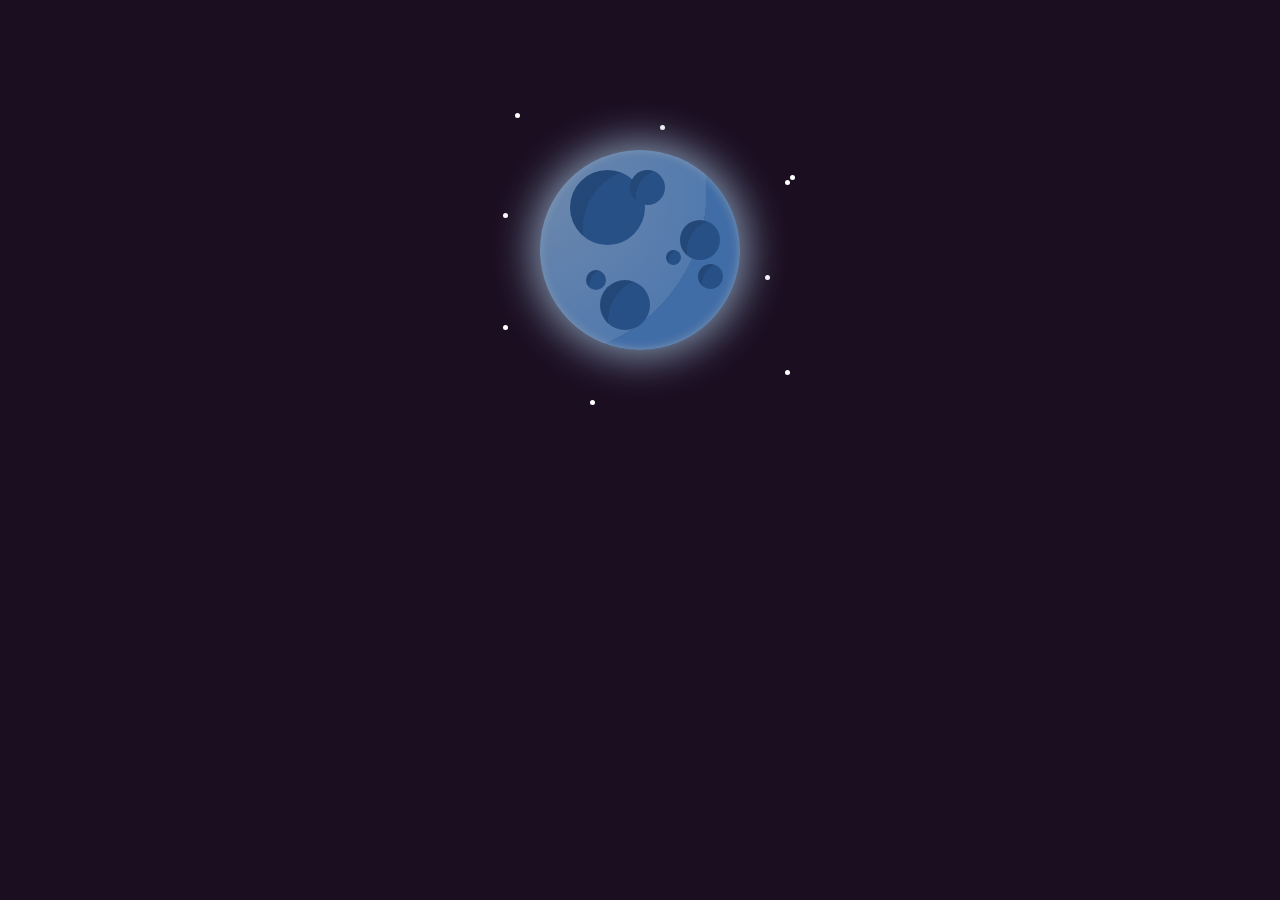
<file: Blue moon/index.html>
<!DOCTYPE html>
<html lang="en">
  <head>
    <meta charset="UTF-8" />
    <meta name="viewport" content="width=device-width, initial-scale=1.0" />
    <title>CSS only blue moon</title>
    <link rel="stylesheet" href="styles.css" />
  </head>
  <body>
    <div class="moon-wrapper">
      <div class="moon">
        <ul class="craters">
          <li></li>
          <li></li>
          <li></li>
          <li></li>
          <li></li>
          <li></li>
          <li></li>
        </ul>
      </div>
      <ul class="stars">
        <li></li>
        <li></li>
        <li></li>
        <li></li>
        <li></li>
        <li></li>
        <li></li>
        <li></li>
        <li></li>
      </ul>
    </div>
  </body>
</html>
</file>
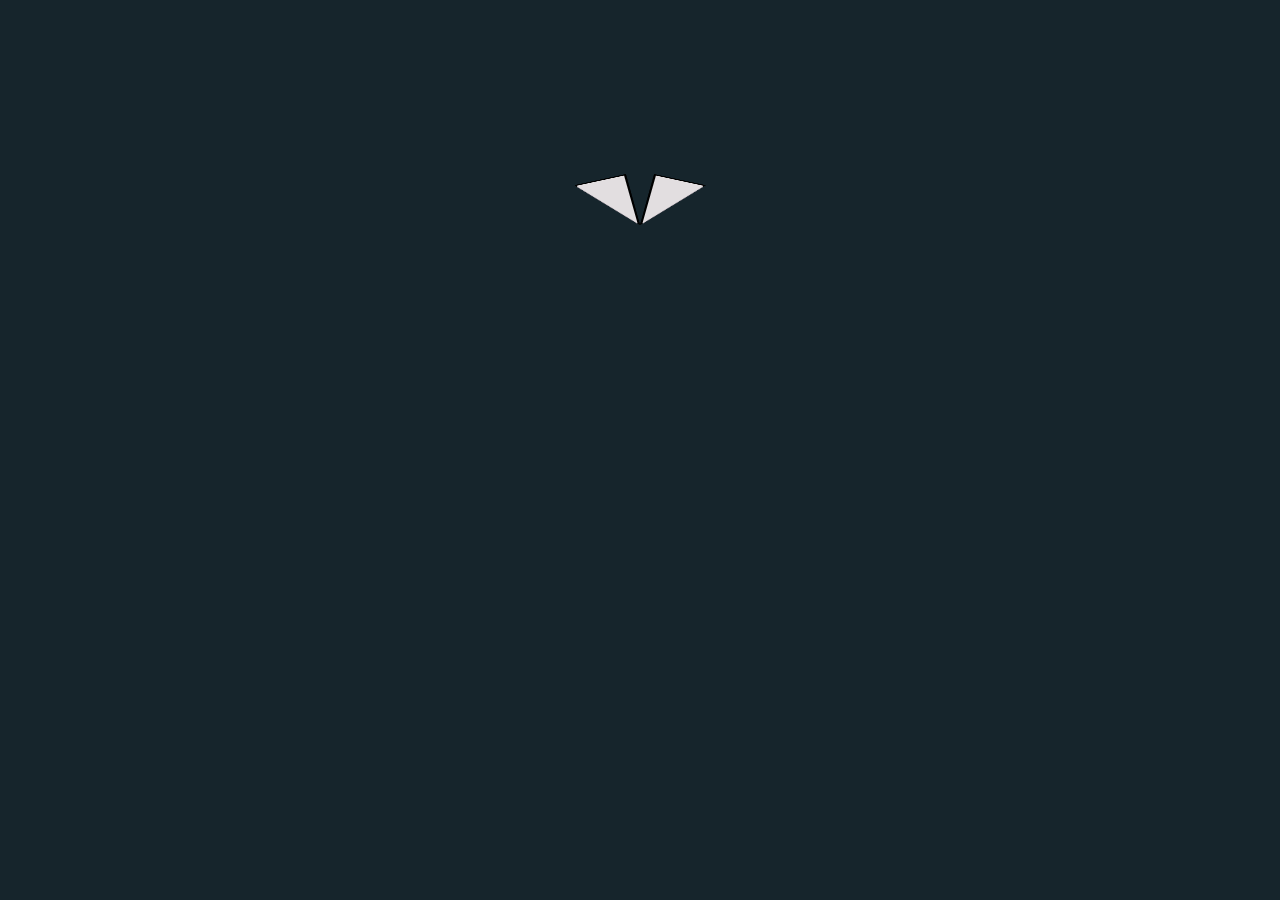
<file: Paper plane/index.html>
<!DOCTYPE html>
<html lang="en">
  <head>
    <meta charset="UTF-8" />
    <meta name="viewport" content="width=device-width, initial-scale=1.0" />
    <title>CSS Only paper plane</title>
    <link href="styles.css" rel="stylesheet" />
  </head>
  <body>
    <div class="plane-wrapper">
      <div class="plane">
        <div class="left-fold"></div>
        <div class="top left-fold"></div>
        <div class="right-fold"></div>
        <div class="top right-fold"></div>
        <div class="plane-wing wleft"></div>
        <div class="top plane-wing wleft"></div>
        <div class="plane-wing wright"></div>
        <div class="top plane-wing wright"></div>
      </div>
    </div>
  </body>
</html>
</file>
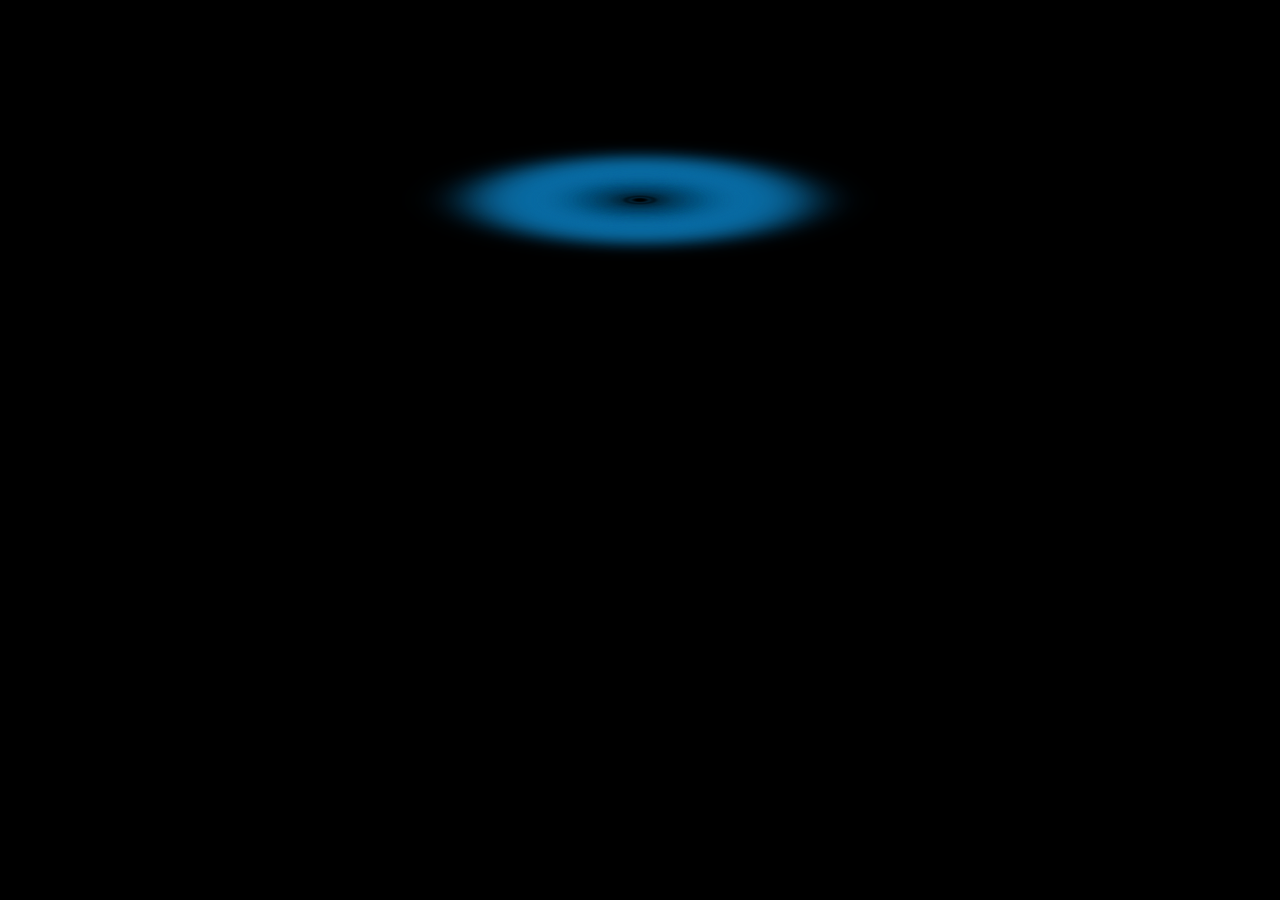
<file: Water waves/index.html>
<!DOCTYPE html>
<html lang="en">
  <head>
    <meta charset="UTF-8" />
    <meta name="viewport" content="width=device-width, initial-scale=1.0" />
    <title>CSS Only water waves</title>
    <link rel="stylesheet" href="styles.css" />
  </head>
  <body>
    <div class="wave-wrapper">
      <ul class="waves">
        <li></li>
        <li></li>
        <li></li>
        <li></li>
        <li></li>
        <li></li>
        <li></li>
        <li></li>
        <li></li>
        <li></li>
        <li></li>
        <li></li>
        <li></li>
        <li></li>
        <li></li>
      </ul>
    </div>
  </body>
</html>
</file>
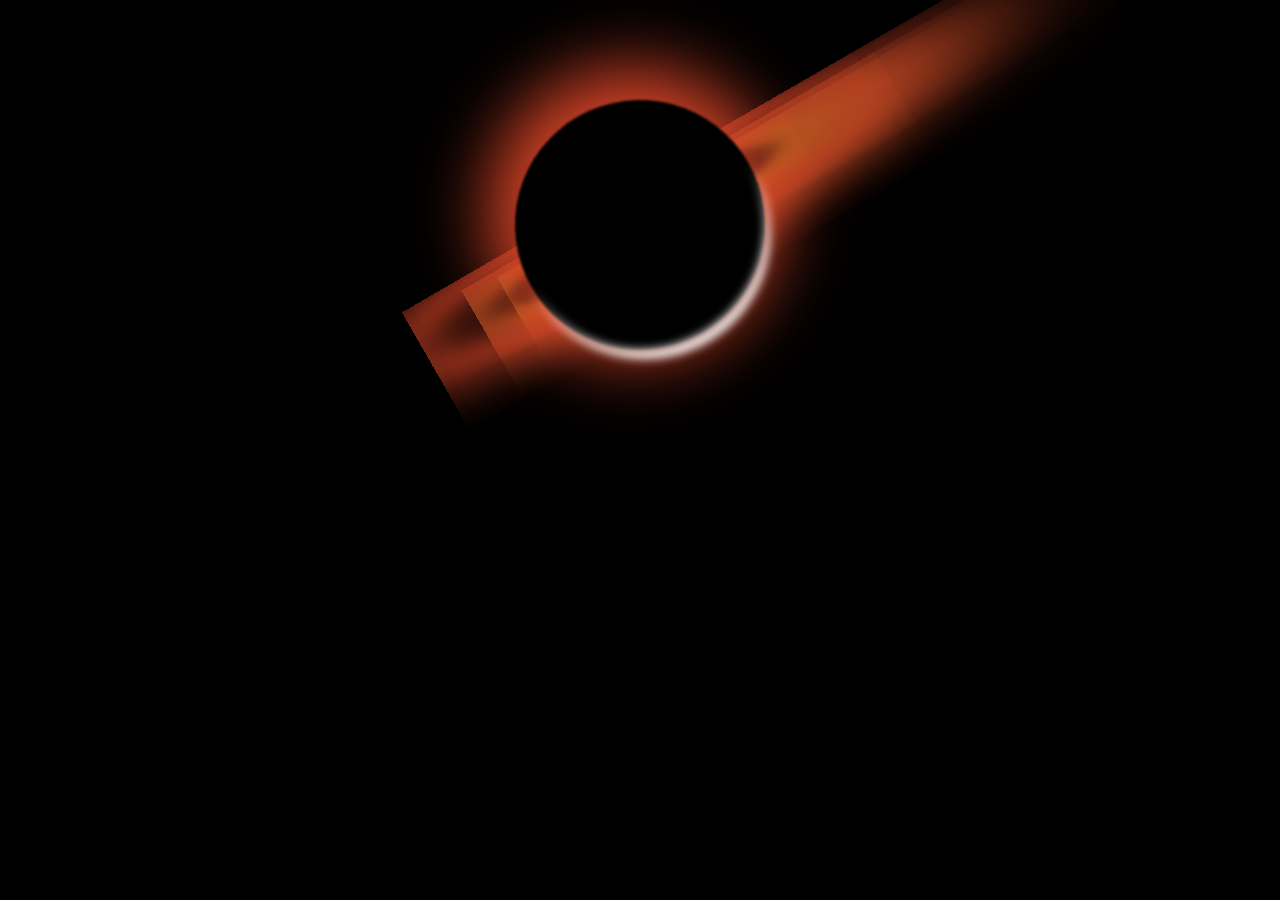
<file: Blackhole/blackhole.html>
<!DOCTYPE html>
<html lang="en">
  <head>
    <meta charset="UTF-8" />
    <meta name="viewport" content="width=device-width, initial-scale=1.0" />
    <title>Document</title>
    <link href="blackhole.css" rel="stylesheet" />
  </head>
  <body>
    <div class="wrapper">
      <div class="hole"></div>
      <div class="disc i"></div>
      <div class="disc m"></div>
      <div class="disc o"></div>
      <div class="light"></div>
    </div>
  </body>
</html>
</file>
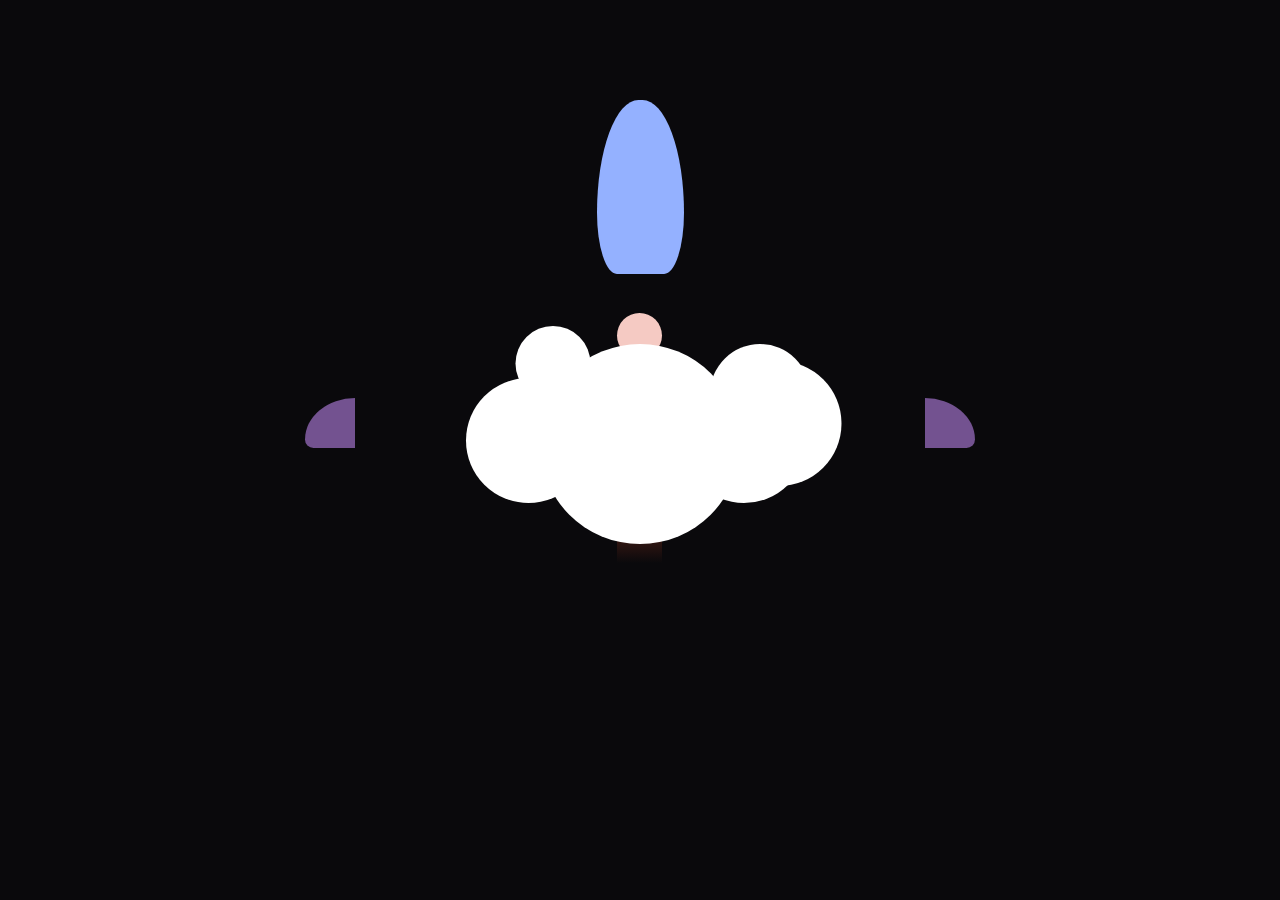
<file: Rocket/rocket.html>
<!DOCTYPE html>
<html lang="en">
  <head>
    <meta charset="UTF-8" />
    <meta name="viewport" content="width=device-width, initial-scale=1.0" />
    <title>Document</title>
    <link href="rocket.css" rel="stylesheet" />
  </head>
  <body>
    <div class="container">
      <div class="rocket-body">
        <div class="rocket">
          <div class="wing wing-left"></div>
          <div class="body"></div>
          <div class="wing wing-right"></div>
          <div class="window-frame">
            <div class="window-hole"></div>
          </div>
          <div class="exhaust-flame"></div>
        </div>
        <ul class="exhaust-fumes">
          <li></li>
          <li></li>
          <li></li>
          <li></li>
          <li></li>
          <li></li>
        </ul>
      </div>
    </div>
  </body>
</html>
</file>
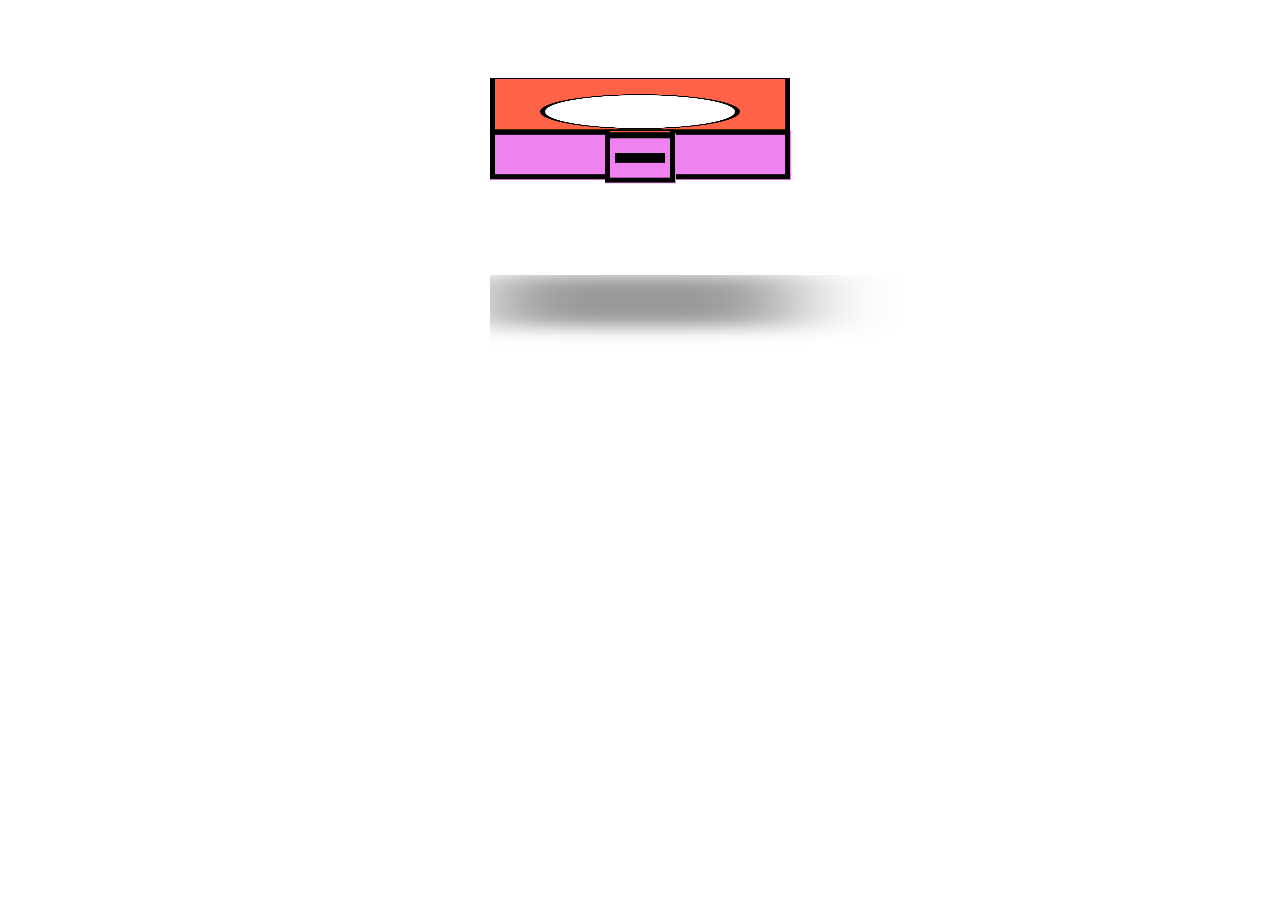
<file: Synthetic Jet Actuator/sja_coloured.html>
<!DOCTYPE html>
<html lang="en">
  <head>
    <meta charset="UTF-8" />
    <meta name="viewport" content="width=device-width, initial-scale=1.0" />
    <link href="sja_coloured.css" rel="stylesheet" />
    <title>Coloured Synthetic Jet Actuator</title>
  </head>
  <body>
    <div class="wrapper">
      <div class="actuator">
        <div class="side notch-front"><div class="slit"></div></div>
        <div class="side notch-left"></div>
        <div class="side notch-right"></div>
        <div class="side notch-top"></div>
        <div class="side notch-bottom"></div>
        <div class="side front"></div>
        <div class="side back"></div>
        <div class="side left"></div>
        <div class="side right"></div>
        <div class="side top">
          <div class="disc"></div>
        </div>
        <div class="side bottom"></div>
        <div class="shadow"></div>
      </div>
    </div>
  </body>
</html>
</file>
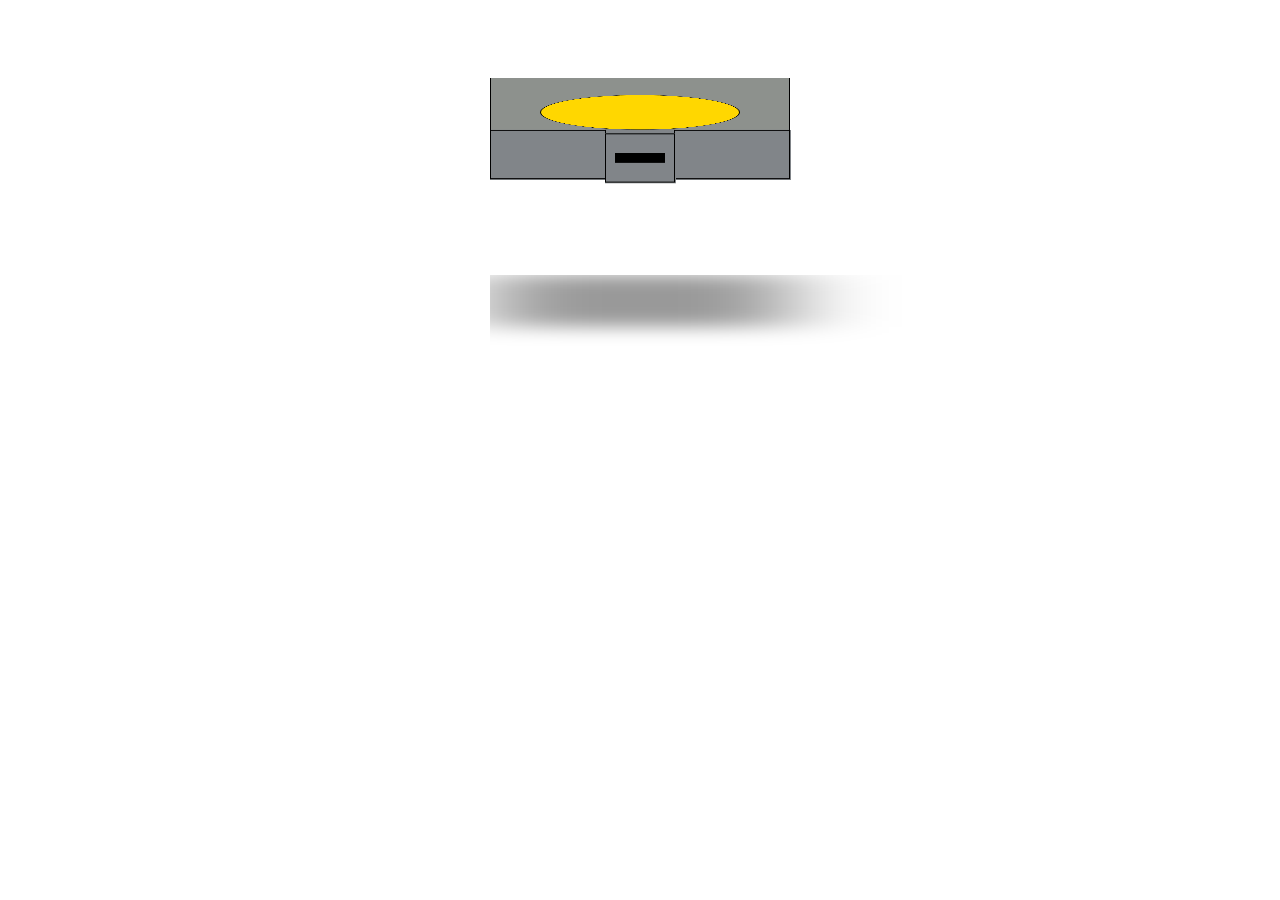
<file: Synthetic Jet Actuator/sja_realistic.html>
<!DOCTYPE html>
<html lang="en">
  <head>
    <meta charset="UTF-8" />
    <meta name="viewport" content="width=device-width, initial-scale=1.0" />
    <title>Synthetic Jet Actuator</title>
    <link href="sja_realistic.css" rel="stylesheet" />
  </head>
  <body>
    <div class="wrapper">
      <div class="actuator">
        <div class="side notch-front"><div class="slit"></div></div>
        <div class="side notch-left"></div>
        <div class="side notch-right"></div>
        <div class="side notch-top"></div>
        <div class="side notch-bottom"></div>
        <div class="side front"></div>
        <div class="side back"></div>
        <div class="side left"></div>
        <div class="side right"></div>
        <div class="side top">
          <div class="disc"></div>
        </div>
        <div class="side bottom"></div>
        <div class="shadow"></div>
      </div>
    </div>
  </body>
</html>
</file>
<file: Blue moon/styles.css>
/* This design is scalable. Try changing the valur of the variable --moon-size. */

* {
  margin: 0;
  padding: 0;
  box-sizing: border-box;
  list-style: none;
}

body {
  background-color: #1b0e21;
}

.moon-wrapper {
  width: 250px;
  margin: 150px auto;
  position: relative;
  display: grid;
  place-items: center;
}

.moon {
  --moon-size: 200px;
  content: "";
  width: var(--moon-size);
  height: var(--moon-size);
  border-radius: 50%;
  background-color: #537aad;
  background-image: radial-gradient(
    circle at 0 20%,
    #6c88ad 0%,
    transparent 65%,
    #416da7 65%
  );
  box-shadow: 0px 0px calc(0.2 * var(--moon-size))
      calc(0.035 * var(--moon-size)) #8498b1,
    inset 0px 0px calc(0.05 * var(--moon-size)) 0px #8498b1;
  position: relative;
  z-index: 1;
  animation: bob 5s infinite ease-in-out;
}

.craters {
  z-index: 2;
}

.craters > li {
  content: "";
  border-radius: 50%;
  background-color: #275086;
  background-image: radial-gradient(
    circle at 100% 80%,
    #275086 0%,
    #275086 65%,
    rgba(0, 0, 0, 0.1) 65%
  );
  position: absolute;
}

.craters > li:nth-child(1) {
  width: calc(0.375 * var(--moon-size));
  height: calc(0.375 * var(--moon-size));
  top: 10%;
  left: 15%;
}

.craters > li:nth-child(2) {
  width: calc(0.25 * var(--moon-size));
  height: calc(0.25 * var(--moon-size));
  top: 65%;
  left: 30%;
}

.craters > li:nth-child(3) {
  width: calc(0.2 * var(--moon-size));
  height: calc(0.2 * var(--moon-size));
  top: 35%;
  left: 70%;
}

.craters > li:nth-child(4) {
  width: calc(0.075 * var(--moon-size));
  height: calc(0.075 * var(--moon-size));
  top: 50%;
  left: 63%;
}

.craters > li:nth-child(5) {
  width: calc(0.1 * var(--moon-size));
  height: calc(0.1 * var(--moon-size));
  top: 60%;
  left: 23%;
}

.craters > li:nth-child(6) {
  width: calc(0.175 * var(--moon-size));
  height: calc(0.175 * var(--moon-size));
  top: 10%;
  left: 45%;
}

.craters > li:nth-child(7) {
  width: calc(0.125 * var(--moon-size));
  height: calc(0.125 * var(--moon-size));
  top: 57%;
  left: 79%;
}

.stars {
  width: 250px;
  height: 250px;
  position: absolute;
}

.stars > li {
  content: "";
  background-color: white;
  border-radius: 50%;
  width: 5px;
  height: 5px;
  position: absolute;
}

.stars > li:nth-child(1) {
  top: -5%;
  left: 0;
}

.stars > li:nth-child(2) {
  top: 20%;
  left: 110%;
}

.stars > li:nth-child(3) {
  top: 22%;
  left: 108%;
}

.stars > li:nth-child(4) {
  top: 110%;
  left: 30%;
}

.stars > li:nth-child(5) {
  top: 0%;
  right: 40%;
}

.stars > li:nth-child(6) {
  bottom: 0%;
  right: -10%;
}

.stars > li:nth-child(7) {
  top: 35%;
  left: -5%;
}

.stars > li:nth-child(8) {
  top: 60%;
  left: 100%;
}

.stars > li:nth-child(9) {
  top: 80%;
  left: -5%;
}

@keyframes bob {
  50% {
    transform: translateY(10px);
  }
}
</file>
<file: Paper plane/styles.css>
/* This design is scalable. Change the variable --plane-length to suit the dimensions to your needs. The minimum length of the plane is 100px. Under this length, the wings behave weirdly.*/

* {
  margin: 0;
  padding: 0;
  box-sizing: border-box;
}

body {
  background-color: #16252c;
}

.plane-wrapper {
  width: 250px;
  height: 250px;
  margin: 100px auto;
  transform-style: preserve-3d;
  animation: glide 7s 5s linear infinite;

  --plane-length: 100px;
}

.plane {
  position: relative;
  width: 250px;
  height: 250px;
  transform-origin: 50% 40%;
  display: grid;
  place-items: center;
  transform-style: preserve-3d;
  perspective: 1000px;
  animation: fly 5s linear;
}

.left-fold {
  content: "";
  height: var(--plane-length);
  width: calc(0.5 * var(--plane-length));
  background-color: #a68c9c;
  position: absolute;
  translate: -50%;
  clip-path: polygon(100% 0, 0 100%, 100% 100%);
  transform-origin: right;
  transform: rotateX(90deg) rotateY(75deg);
  border: 2px solid black;
}

.right-fold {
  content: "";
  height: var(--plane-length);
  width: calc(0.5 * var(--plane-length));
  background-color: #a68c9c;
  position: absolute;
  translate: 50%;
  clip-path: polygon(0 0, 0 100%, 100% 100%);
  transform-origin: left;
  transform: rotateX(90deg) rotateY(-75deg);
  border: 2px solid black;
}

.plane-wing {
  content: "";
  height: calc(1.12 * var(--plane-length));
  width: calc(0.5 * var(--plane-length));
  position: absolute;
  top: 50%;
  background-color: #a68c9c;
  border: 2px solid black;
}

.wleft {
  transform-origin: top left;
  left: 50%;
  clip-path: polygon(0 0, 0 100%, 100% 100%);
  transform: rotateX(90deg) translateY(calc(-0.5 * var(--plane-length)))
    rotateX(27deg) rotateY(10deg) rotateZ(-7deg);
}

.wright {
  transform-origin: top right;
  right: 50%;
  clip-path: polygon(100% 0, 0 100%, 100% 100%);
  transform: rotateX(90deg) translateY(calc(-0.5 * var(--plane-length)))
    rotateX(27deg) rotateY(-10deg) rotateZ(7deg);
}

.top {
  background-color: #e2dee0;
}

.top.left-fold {
  transform: rotateX(90deg) rotateY(75.25deg);
}

.top.right-fold {
  transform: rotateX(90deg) rotateY(-75.25deg);
}

.top.wleft {
  transform: rotateX(90deg) translateY(calc(-0.501 * var(--plane-length)))
    rotateX(27deg) rotateY(10deg) rotateZ(-7deg);
}

.top.wright {
  transform: rotateX(90deg) translateY(calc(-0.501 * var(--plane-length)))
    rotateX(27deg) rotateY(-10deg) rotateZ(7deg);
}

@keyframes glide {
  0% {
    transform: rotateX(-35deg) rotateY(-15deg) rotateZ(-12deg);
  }
  12.5% {
    transform: rotateX(-40deg) rotateY(-15deg) rotateZ(-12deg)
      translateY(calc(-0.1 * var(--plane-length)))
      translateZ(calc(-0.1 * var(--plane-length)));
  }
  75% {
    transform: rotateX(-20deg) rotateY(-15deg) rotateZ(-12deg) translateY(0px)
      translateZ(0px);
  }
  100% {
    transform: rotateX(-35deg) rotateY(-15deg) rotateZ(-12deg);
  }
}

@keyframes fly {
  0% {
    transform: perspective(1000px) rotateY(270deg);
  }
  50% {
    transform: perspective(1000px) rotateY(1080deg)
      translateX(var(--plane-length)) translateY(50%) translateZ(0);
  }
  75% {
    transform: rotateX(-40deg) rotateY(-15deg) rotateZ(-12deg);
  }
  100% {
    transform: rotateX(-35deg) rotateY(-15deg) rotateZ(-12deg);
  }
}
</file>
<file: Water waves/styles.css>
* {
  margin: 0;
  padding: 0;
  box-sizing: border-box;
}

body {
  background-color: black;
}

.wave-wrapper {
  --puddle-size: 200px;

  transform-style: preserve-3d;
  perspective: 1000px;
  width: var(--puddle-size);
  margin: 200px auto;
  transform: rotateX(75deg);
  display: grid;
  place-items: center;
}

.waves {
  position: relative;
  display: grid;
  place-items: center;
  transform-style: preserve-3d;
}

.waves > li {
  content: "";
  list-style: none;
  position: absolute;
  height: var(--puddle-size);
  width: var(--puddle-size);
  border-radius: 50%;
  box-shadow: 0px 0px calc(0.1 * var(--puddle-size))
      calc(0.025 * var(--puddle-size)) #0e87cc,
    inset 0px 0px calc(0.1 * var(--puddle-size))
      calc(0.025 * var(--puddle-size)) #0e87cc;
  filter: blur(calc(0.1 * var(--puddle-size)));
  animation-name: wave;
  animation-duration: 3s;
  animation-iteration-count: infinite;
  --animation-delay: 0.15s;
  animation-timing-function: cubic-bezier(0.545, 0.08, 0.52, 0.975);
}

.waves > li:nth-child(8) ~ li {
  animation-name: wave2;
}

.waves > li:nth-child(1) {
  scale: 0.1;
  animation-delay: calc(0 * var(--animation-delay));
}

.waves > li:nth-child(2) {
  scale: 0.2;
  animation-delay: calc(1 * var(--animation-delay));
}

.waves > li:nth-child(3) {
  scale: 0.3;
  animation-delay: calc(2 * var(--animation-delay));
}

.waves > li:nth-child(4) {
  scale: 0.4;
  animation-delay: calc(3 * var(--animation-delay));
}

.waves > li:nth-child(5) {
  scale: 0.5;
  animation-delay: calc(4 * var(--animation-delay));
}

.waves > li:nth-child(6) {
  scale: 0.6;
  animation-delay: calc(5 * var(--animation-delay));
}

.waves > li:nth-child(7) {
  scale: 0.7;
  animation-delay: calc(6 * var(--animation-delay));
}

.waves > li:nth-child(8) {
  scale: 0.8;
  animation-delay: calc(7 * var(--animation-delay));
}

.waves > li:nth-child(9) {
  scale: 0.9;
  animation-delay: calc(8 * var(--animation-delay));
}

.waves > li:nth-child(10) {
  scale: 1;
  animation-delay: calc(9 * var(--animation-delay));
}

.waves > li:nth-child(11) {
  scale: 1.1;
  animation-delay: calc(10 * var(--animation-delay));
}

.waves > li:nth-child(12) {
  scale: 1.2;
  animation-delay: calc(11 * var(--animation-delay));
}

.waves > li:nth-child(13) {
  scale: 1.3;
  animation-delay: calc(12 * var(--animation-delay));
}

.waves > li:nth-child(14) {
  scale: 1.4;
  animation-delay: calc(13 * var(--animation-delay));
}

.waves > li:nth-child(15) {
  scale: 1.5;
  animation-delay: calc(14 * var(--animation-delay));
}

@keyframes wave {
  0% {
    transform: translateZ(0px);
  }
  8% {
    transform: translateZ(calc(-0.06665 * var(--puddle-size)));
  }
  20% {
    transform: translateZ(calc(0.04445 * var(--puddle-size)));
  }
  30% {
    transform: translateZ(calc(-0.0222 * var(--puddle-size)));
  }
  50% {
    transform: translateZ(calc(0.0111 * var(--puddle-size)));
  }
  80% {
    transform: translateZ(calc(-0.00555 * var(--puddle-size)));
  }
  100% {
    transform: translateZ(calc(0.0022 * var(--puddle-size)));
  }
}

@keyframes wave2 {
  0% {
    transform: translateZ(0px);
  }
  8% {
    transform: translateZ(calc(-0.04665 * var(--puddle-size)));
  }
  20% {
    transform: translateZ(calc(0.03445 * var(--puddle-size)));
  }
  30% {
    transform: translateZ(calc(-0.0122 * var(--puddle-size)));
  }
  50% {
    transform: translateZ(calc(0.0001 * var(--puddle-size)));
  }
  80% {
    transform: translateZ(calc(-0.00355 * var(--puddle-size)));
  }
  100% {
    transform: translateZ(calc(0.0011 * var(--puddle-size)));
  }
}
</file>
<file: Blackhole/blackhole.css>
/* This design is scalable. Try changing the --size value */


*{
  padding: 0;
  margin: 0;
  box-sizing: border-box;
}


body{
  background-color: black;
  display: grid;
  place-items: center;
  margin: 100px auto;
}

.wrapper{
  --size: 250px;
  
  rotate: -30deg;
  display: grid;
  place-items: center;
  transform-style: preserve-3d; /* This line is essential for the 3d look of this blackhole. It essentially converts the objects to 3d and they become aware of other elements*/
}

.hole{
  content: "";
  width: var(--size);
  height: var(--size);
  border-radius: 50%;
  background-color: black;
  box-shadow: 0px calc(-0.06*var(--size)) calc(0.28*var(--size)) calc(0.08*var(--size)) #D84528; 
  position: relative;
  filter: blur(1px);
}

.disc{
  content: "";
  height: var(--size);
  width: var(--size);
  border-radius: 50%;
  rotate: x 80deg;
  position: absolute;
}

.disc.i{
  transform: scale(1.2);
  box-shadow: 0px 0px calc(0.752*var(--size)) calc(0.192*var(--size)) #EB8E27;
  filter: blur(calc(0.04*var(--size)));
}

.disc.m{
  transform: scale(1.5);
  box-shadow:  0px 0px calc(0.752*var(--size)) calc(0.192*var(--size)) #E26928, inset 0px 0px calc(0.12*var(--size)) calc(0.024*var(--size)) #E26928;
  filter: blur(calc(0.04*var(--size)));
}

.disc.o{
  transform: scale(2);
  box-shadow: 0px 0px calc(0.752*var(--size)) calc(0.192*var(--size)) #D84528, inset 0px 0px calc(0.16*var(--size)) calc(0.024*var(--size)) #D84528;
  filter: blur(calc(0.06*var(--size)));
}

.light{
  content:"";
  width: var(--size);
  height: var(--size);
  border-radius: 50%;
  box-shadow: 0px calc(0.04*var(--size)) 0px 0px #fff;
  animation: 0.01s rotate linear infinite;
  filter: blur(calc(0.02*var(--size)));
  position: absolute;
}

@keyframes rotate {
  100% {
    transform: rotate(360deg);
  }
}
</file>
<file: Rocket/rocket.css>
/* The calculations in the following document are a mess because a size for the rocket body was initially chosen 
and the rocket was made as per that size. Then, all the dimensions were set proportional to the rocket size.
This was done to make the rocket scalable to be used in multiple projects.
P.S. The original values that were used are written in the inline comments. */

body {
  overflow: hidden;
  background-color: #0a090c;
}

.container {
  content: "";
  height: calc(2 * var(--body-height)); /* 348px */
  width: calc(2 * var(--body-height));
  display: flex;
  justify-content: center;
  margin: 100px auto;
  position: relative;
  /* overflow: hidden; */

  --body-height: 174px; /* 348px */
}

.rocket {
  display: flex;
  justify-content: center;
  animation: shake 6s infinite;
}

.body {
  content: "";
  width: calc(0.5 * var(--body-height)); /* 174px */
  height: var(--body-height); /* 348px */
  border-radius: 50% 50% 24% 24% / 68% 68% 37% 37%;
  background-color: #94b1ff;
  z-index: 0;
}

.wing {
  content: "";
  width: calc(0.2874 * var(--body-height)); /* 100px */
  height: calc(0.2874 * var(--body-height)); /* 100px */
  background-color: #735290;
  z-index: -1;
  bottom: 0;
  position: absolute;
}

.wing-left {
  border-radius: 100% 0% 0% 17% / 83% 0% 0% 17%;
  left: calc(-50% + 0.25 * 0.2874 * var(--body-height)); /* -50% + 25px */
}

.wing-right {
  border-radius: 0% 100% 17% 0% / 0% 83% 17% 0%;
  right: calc(-50% + 0.25 * 0.2874 * var(--body-height)); /* -50% + 25px */
}

.body::before {
  content: "";
  position: absolute;
  height: calc(0.25 * 0.2874 * var(--body-height)); /* 25px */
  width: calc(0.2874 * var(--body-height)); /* 100px */
  left: calc(
    50% - calc(0.5 * 0.2874 * var(--body-height))
  ); /*50% - width of this element/2  (50% - 50px) */
  bottom: calc(
    -0.25 * 0.2874 * var(--body-height)
  ); /* negative of the height of the element (-25px)*/
  background-color: #7a6174;
  border-radius: 0% 0% 50% 50% / 0% 0% 50% 50%;
}

.window-frame {
  content: "";
  height: calc(0.2874 * var(--body-height)); /* 100px */
  width: calc(0.2874 * var(--body-height)); /* 100px */
  background-color: #0a090c;
  border-radius: 50%;
  display: flex;
  justify-content: center;
  align-items: center;
  transform: translateY(-300%);

  position: absolute;
  left: calc(
    50% - calc(0.5 * 0.2874 * var(--body-height))
  ); /*50% - width of this element/2 (50% - 50px)*/
  bottom: calc(-1.25 * 0.2874 * var(--body-height)); /* -125px */
}

.window-hole {
  content: "";
  height: calc(
    0.2874 * var(--body-height) - 0.1 * 0.2874 * var(--body-height)
  ); /* 90px */
  width: calc(
    0.2874 * var(--body-height) - 0.1 * 0.2874 * var(--body-height)
  ); /* 90px */
  background-color: #f5cac3;
  border-radius: 50%;
}

.exhaust-flame {
  content: "";
  position: absolute;
  bottom: -130px;
  width: calc(
    0.2874 * var(--body-height) - 0.1 * 0.2874 * var(--body-height)
  ); /* 90px */
  height: 150px;
  background: linear-gradient(to top, transparent 10%, #f2542d 100%);
  left: calc(
    50% - 0.5 *
      (0.2874 * var(--body-height) - 0.1 * 0.2874 * var(--body-height))
  ); /* 50% - width of this element/2 (50% - 45px) */
  animation: exhaust 0.1s infinite;
  z-index: -1;
}

.exhaust-fumes {
  all: unset; /* Removes styles from the ul element; Not doing this causes weird behaviour*/
}

.exhaust-fumes li {
  background-color: #fff;
  list-style: none;
  position: absolute;
  border-radius: 100%;
}

.exhaust-fumes li:first-child {
  width: calc(2.5 * 0.2874 * var(--body-height));
  height: calc(2.5 * 0.2874 * var(--body-height));
  left: 90%;
  translate: -50%;
  top: 75%;
  animation: fumes1 5s infinite;
}

.exhaust-fumes li:nth-child(2) {
  width: calc(4 * 0.2874 * var(--body-height)); /* 400px */
  height: calc(4 * 0.2874 * var(--body-height)); /* 400px */
  left: 50%;
  translate: -50%;
  top: 70%;
  animation: fumes2 10s infinite;
}

.exhaust-fumes li:nth-child(3) {
  width: calc(2 * 0.2874 * var(--body-height));
  height: calc(2 * 0.2874 * var(--body-height));
  left: 70%;
  top: 70%;
}

.exhaust-fumes li:nth-child(4) {
  width: calc(2.5 * 0.2874 * var(--body-height));
  height: calc(2.5 * 0.2874 * var(--body-height));
  left: 0;
  top: 80%;
  animation: fumes2 5s 1s infinite;
}

.exhaust-fumes li:nth-child(5) {
  width: calc(1.5 * 0.2874 * var(--body-height));
  height: calc(1.5 * 0.2874 * var(--body-height));
  left: 25%;
  translate: -50%;
  top: 65%;
  animation: fumes1 5s 3s infinite;
}

.exhaust-fumes li:nth-child(6) {
  width: calc(2.5 * 0.2874 * var(--body-height));
  height: calc(2.5 * 0.2874 * var(--body-height));
  left: 80%;
  translate: -50%;
  top: 80%;
  animation: fumes1 5s 1s infinite;
}

@keyframes shake {
  0% {
    transform: translate3d(0, 0, 0);
  }
  25% {
    transform: translate3d(3px, 3px, 0);
  }
  50% {
    transform: translate3d(-3px, 4px, 0);
  }
  75% {
    transform: translate3d(0, 2px, 0);
  }
  100% {
    transform: translate3d(0, 0, 0);
  }
}

@keyframes exhaust {
  0% {
    background: linear-gradient(to top, transparent 10%, #eb5e28 100%);
  }
  10% {
    background: linear-gradient(to top, transparent 12%, #eb5e28 100%);
  }
  20% {
    background: linear-gradient(to top, transparent 14%, #eb5e28 100%);
  }
  30% {
    background: linear-gradient(to top, transparent 16%, #eb5e28 100%);
  }
  40% {
    background: linear-gradient(to top, transparent 18%, #eb5e28 100%);
  }
  50% {
    background: linear-gradient(to top, transparent 20%, #eb5e28 100%);
  }
  60% {
    background: linear-gradient(to top, transparent 20%, #eb5e28 100%);
  }
  70% {
    background: linear-gradient(to top, transparent 18%, #eb5e28 100%);
  }
  80% {
    background: linear-gradient(to top, transparent 16%, #eb5e28 100%);
  }
  90% {
    background: linear-gradient(to top, transparent 14%, #eb5e28 100%);
  }
  100% {
    background: linear-gradient(to top, transparent 12%, #eb5e28 100%);
  }
}

@keyframes fumes1 {
  50% {
    transform: scale(1.5);
    background-color: transparent;
  }
  51% {
    transform: scale(0.8);
  }
  100% {
    background-color: #fff;
    transform: scale(1);
  }
}

@keyframes fumes2 {
  50% {
    transform: scale(1.1);
  }
}
</file>
<file: Synthetic Jet Actuator/sja_coloured.css>
* {
  margin: 0;
  padding: 0;
  box-sizing: border-box;
}

.wrapper {
  display: grid;
  place-items: center;
  margin: 100px auto;
  position: relative;

  --height: 50px;
  --width: 300px;
}

.actuator {
  display: flex;
  justify-content: center;
  transform-style: preserve-3d;
  width: 500px;
  height: 500px;
  perspective: 9999999px;
  rotate: x -10deg;
  animation: rotate 10s infinite linear;
}

.side {
  position: absolute;
  border: 5px solid black;
}

.notch-front.side {
  content: "";
  height: var(--height);
  width: calc(0.2333 * var(--width));
  background-color: violet;
  transform: translateZ(calc(0.5666 * var(--width)));
  display: grid;
  place-items: center;
}

.slit {
  content: "";
  height: calc(0.2 * var(--height));
  width: calc(0.1666 * var(--width));
  background-color: black;
}

.notch-left.side {
  content: "";
  height: var(--height);
  width: calc(0.0666 * var(--width));
  background-color: blue;
  transform: translateX(calc(-0.5 * 0.2333 * var(--width)))
    translateZ(calc(0.5666 * var(--width) - 0.5 * 0.0666 * var(--width)))
    rotateY(-90deg);
}

.notch-right.side {
  content: "";
  height: var(--height);
  width: calc(0.0666 * var(--width));
  background-color: green;
  transform: translateX(calc(0.5 * 0.2333 * var(--width)))
    translateZ(calc(0.5666 * var(--width) - 0.5 * 0.0666 * var(--width)))
    rotateY(90deg);
}

.notch-top.side {
  content: "";
  height: calc(0.0666 * var(--width));
  width: calc(0.2333 * var(--width));
  background-color: orange;
  transform: translateY(calc(-0.5 * 0.0666 * var(--width)))
    translateZ(calc(0.5666 * var(--width) - 0.5 * 0.0666 * var(--width)))
    rotateX(90deg);
}

.notch-bottom.side {
  content: "";
  height: calc(0.0666 * var(--width));
  width: calc(0.2333 * var(--width));
  background-color: tomato;
  transform: translateY(calc(-0.5 * 0.0666 * var(--width)))
    translateZ(calc(0.5666 * var(--width) - 0.5 * 0.0666 * var(--width)))
    rotateX(90deg);
}

.disc {
  position: absolute;
  content: "";
  height: calc(0.6666 * var(--width));
  width: calc(0.6666 * var(--width));
  border-radius: 50%;
  left: 50%;
  bottom: 0;
  translate: -50%;
  background-color: white;
  border: 5px solid black;
}

.front.side {
  content: "";
  height: var(--height);
  width: var(--width);
  background-color: violet;
  transform: translateZ(calc(0.5 * var(--width)));
}

.back.side {
  content: "";
  height: var(--height);
  width: var(--width);
  background-color: indigo;
  transform: translateZ(calc(-0.5 * var(--width)));
}

.left.side {
  content: "";
  height: var(--height);
  width: var(--width);
  background-color: blue;
  transform: translateX(calc(-0.5 * var(--width))) rotateY(-90deg);
}

.right.side {
  content: "";
  height: var(--height);
  width: var(--width);
  background-color: green;
  transform: translateX(calc(0.5 * var(--width))) rotateY(90deg);
}

.top.side {
  content: "";
  height: var(--width);
  width: var(--width);
  background-color: tomato;
  transform: translateY(calc(-0.5 * var(--width))) rotateX(90deg);
}

.bottom.side {
  content: "";
  height: var(--width);
  width: var(--width);
  background-color: orange;
  transform: translateY(calc(-0.5 * var(--width) + var(--height)))
    rotateX(90deg);
  /*   box-shadow: 0px 0px calc(0.3333*var(--width)) calc(0.0666*var(--width)) rgba(0,0,0,0.75); */
}

.shadow {
  content: "";
  height: var(--width);
  width: var(--width);
  background-color: rgba(0, 0, 0, 0.4);
  filter: blur(50px);
  transform: translateY(calc(0.1666 * var(--width))) rotateX(90deg);
}

@keyframes rotate {
  100% {
    transform: rotateY(360deg);
  }
}
</file>
<file: Synthetic Jet Actuator/sja_realistic.css>
* {
  margin: 0;
  padding: 0;
  box-sizing: border-box;
}

.wrapper {
  display: grid;
  place-items: center;
  margin: 100px auto;
  position: relative;

  --height: 50px;
  --width: 300px;
}

.actuator {
  display: flex;
  justify-content: center;
  transform-style: preserve-3d;
  width: 500px;
  height: 500px;
  perspective: 9999999px;
  rotate: x -10deg;
  animation: rotate 10s infinite linear;
}

.side {
  position: absolute;
  border: 1px solid black;
}

.notch-front.side {
  content: "";
  height: var(--height);
  width: calc(0.2333 * var(--width));
  background-color: #818589;
  transform: translateZ(calc(0.5666 * var(--width)));
  display: grid;
  place-items: center;
}

.slit {
  content: "";
  height: calc(0.2 * var(--height));
  width: calc(0.1666 * var(--width));
  background-color: black;
}

.notch-left.side {
  content: "";
  height: var(--height);
  width: calc(0.0666 * var(--width));
  background-color: #818589;
  transform: translateX(calc(-0.5 * 0.2333 * var(--width)))
    translateZ(calc(0.5666 * var(--width) - 0.5 * 0.0666 * var(--width)))
    rotateY(-90deg);
}

.notch-right.side {
  content: "";
  height: var(--height);
  width: calc(0.0666 * var(--width));
  background-color: #818589;
  transform: translateX(calc(0.5 * 0.2333 * var(--width)))
    translateZ(calc(0.5666 * var(--width) - 0.5 * 0.0666 * var(--width)))
    rotateY(90deg);
}

.notch-top.side {
  content: "";
  height: calc(0.0666 * var(--width));
  width: calc(0.2333 * var(--width));
  background-color: #818589;
  transform: translateY(calc(-0.5 * 0.0666 * var(--width)))
    translateZ(calc(0.5666 * var(--width) - 0.5 * 0.0666 * var(--width)))
    rotateX(90deg);
}

.notch-bottom.side {
  content: "";
  height: calc(0.0666 * var(--width));
  width: calc(0.2333 * var(--width));
  background-color: #818589;
  transform: translateY(calc(-0.5 * 0.0666 * var(--width)))
    translateZ(calc(0.5666 * var(--width) - 0.5 * 0.0666 * var(--width)))
    rotateX(90deg);
}

.disc {
  position: absolute;
  content: "";
  height: calc(0.6666 * var(--width));
  width: calc(0.6666 * var(--width));
  border-radius: 50%;
  left: 50%;
  bottom: 0;
  translate: -50%;
  background-color: gold;
  border: 1px solid black;
}

.front.side {
  content: "";
  height: var(--height);
  width: var(--width);
  background-color: #818589;
  transform: translateZ(calc(0.5 * var(--width)));
}

.back.side {
  content: "";
  height: var(--height);
  width: var(--width);
  background-color: #818589;
  transform: translateZ(calc(-0.5 * var(--width)));
}

.left.side {
  content: "";
  height: var(--height);
  width: var(--width);
  background-color: #818589;
  transform: translateX(calc(-0.5 * var(--width))) rotateY(-90deg);
}

.right.side {
  content: "";
  height: var(--height);
  width: var(--width);
  background-color: #818589;
  transform: translateX(calc(0.5 * var(--width))) rotateY(90deg);
}

.top.side {
  content: "";
  height: var(--width);
  width: var(--width);
  background-color: #8d918d;
  transform: translateY(calc(-0.5 * var(--width))) rotateX(90deg);
}

.bottom.side {
  content: "";
  height: var(--width);
  width: var(--width);
  background-color: #818589;
  transform: translateY(calc(-0.5 * var(--width) + var(--height)))
    rotateX(90deg);
  /*   box-shadow: 0px 0px calc(0.3333*var(--width)) calc(0.0666*var(--width)) rgba(0,0,0,0.75); */
}

.shadow {
  content: "";
  height: var(--width);
  width: var(--width);
  background-color: rgba(0, 0, 0, 0.4);
  filter: blur(50px);
  transform: translateY(calc(0.1666 * var(--width))) rotateX(90deg);
}

@keyframes rotate {
  100% {
    transform: rotateY(360deg);
  }
}
</file>
